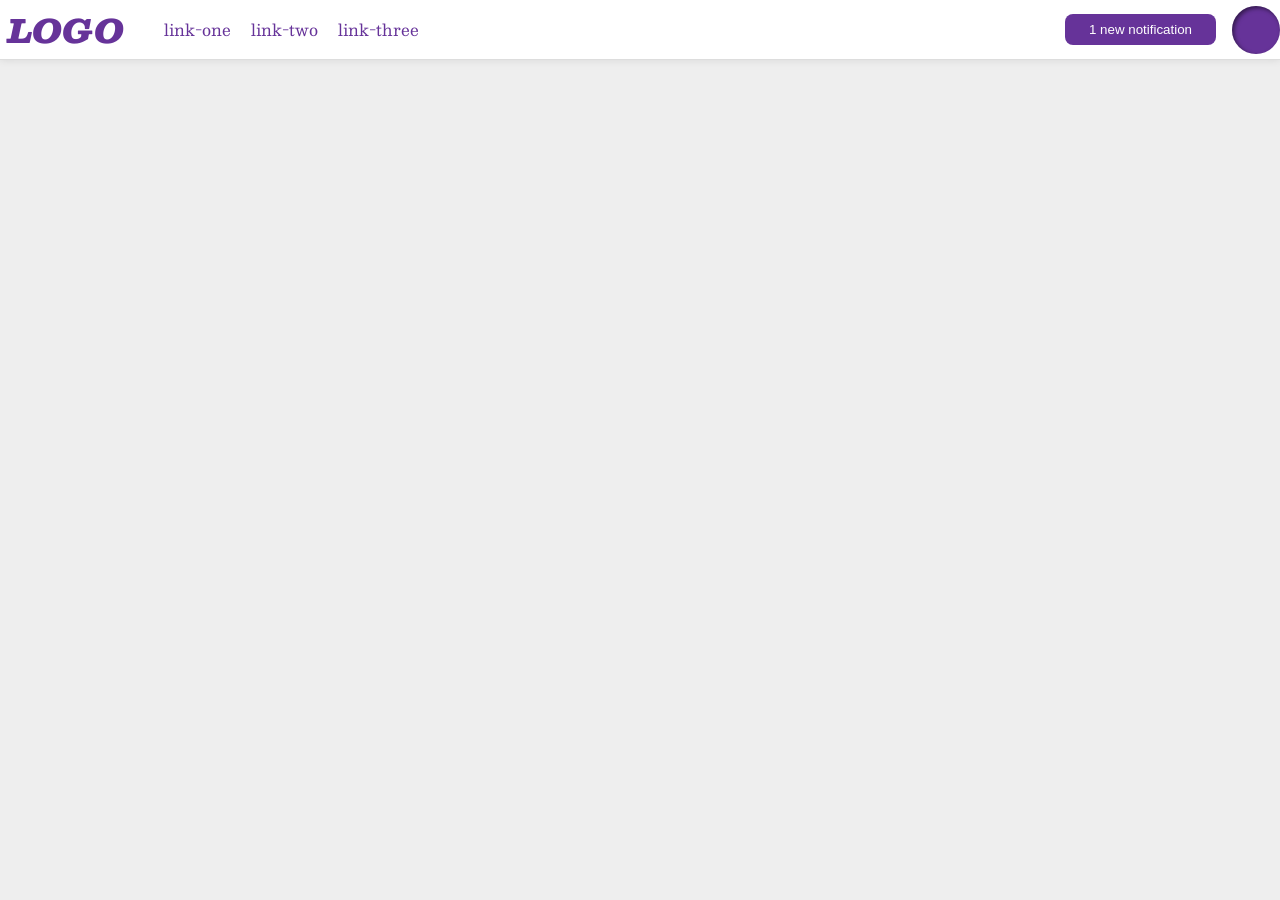
<file: foundations/flex/03-flex-header-2/index.html>
<!DOCTYPE html>
<html lang="en">
  <head>
    <meta charset="UTF-8">
    <meta http-equiv="X-UA-Compatible" content="IE=edge">
    <meta name="viewport" content="width=device-width, initial-scale=1.0">
    <title>Flex Header 2</title>
    <link rel="stylesheet" href="style.css">
  </head>
  <body>
    <div class="header">
      <div class="left-tab-header">
        <div class="logo">
          LOGO
        </div>
        <ul class="links">
          <li><a href="https://google.com">link-one</a></li>
          <li><a href="https://google.com">link-two</a></li>
          <li><a href="https://google.com">link-three</a></li>
        </ul>
      </div>
      <div class="right-tab-header">
        <button class="notifications">
          1 new notification
        </button>
        <div class="profile-image"></div>
      </div>
    </div>
  </body>
</html>
</file>
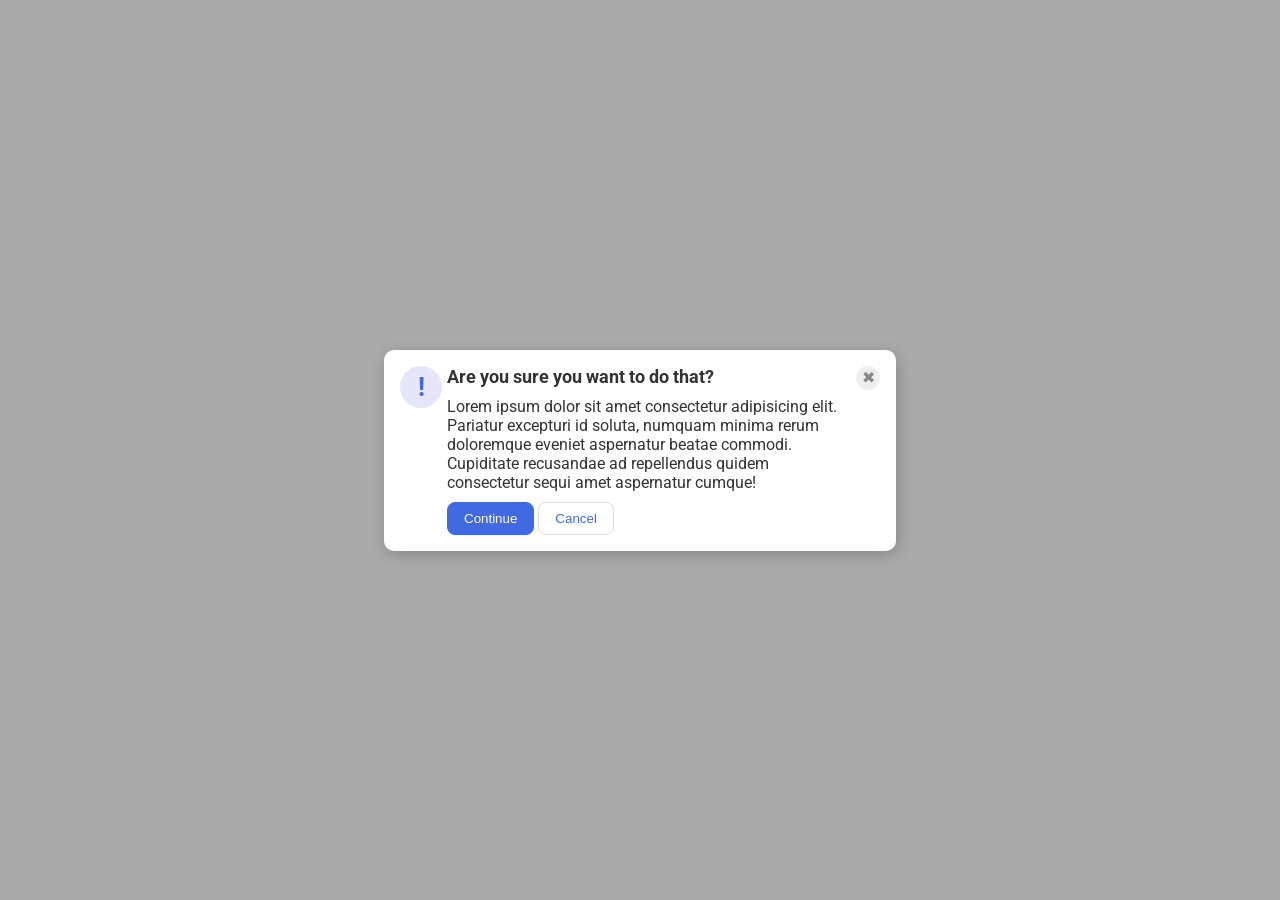
<file: foundations/flex/05-flex-modal/index.html>
<!DOCTYPE html>
<html lang="en">
  <head>
    <meta charset="UTF-8">
    <meta http-equiv="X-UA-Compatible" content="IE=edge">
    <meta name="viewport" content="width=device-width, initial-scale=1.0">
    <link rel="stylesheet" href="style.css">
    <title>Modal</title>
  </head>
  <body>
    <div class="modal">
      <div class="section">
        <div class="icon">!</div>
        <div class="info">
          <div class="header">Are you sure you want to do that?</div>
          <div class="text">Lorem ipsum dolor sit amet consectetur adipisicing elit. Pariatur excepturi id soluta, numquam minima rerum doloremque eveniet aspernatur beatae commodi. Cupiditate recusandae ad repellendus quidem consectetur sequi amet aspernatur cumque!</div>
          <button class="continue">Continue</button>
          <button class="cancel">Cancel</button>
        </div>
        <button class="close-button">✖</button>
      </div>
    </div>
  </body>
</html>
</file>
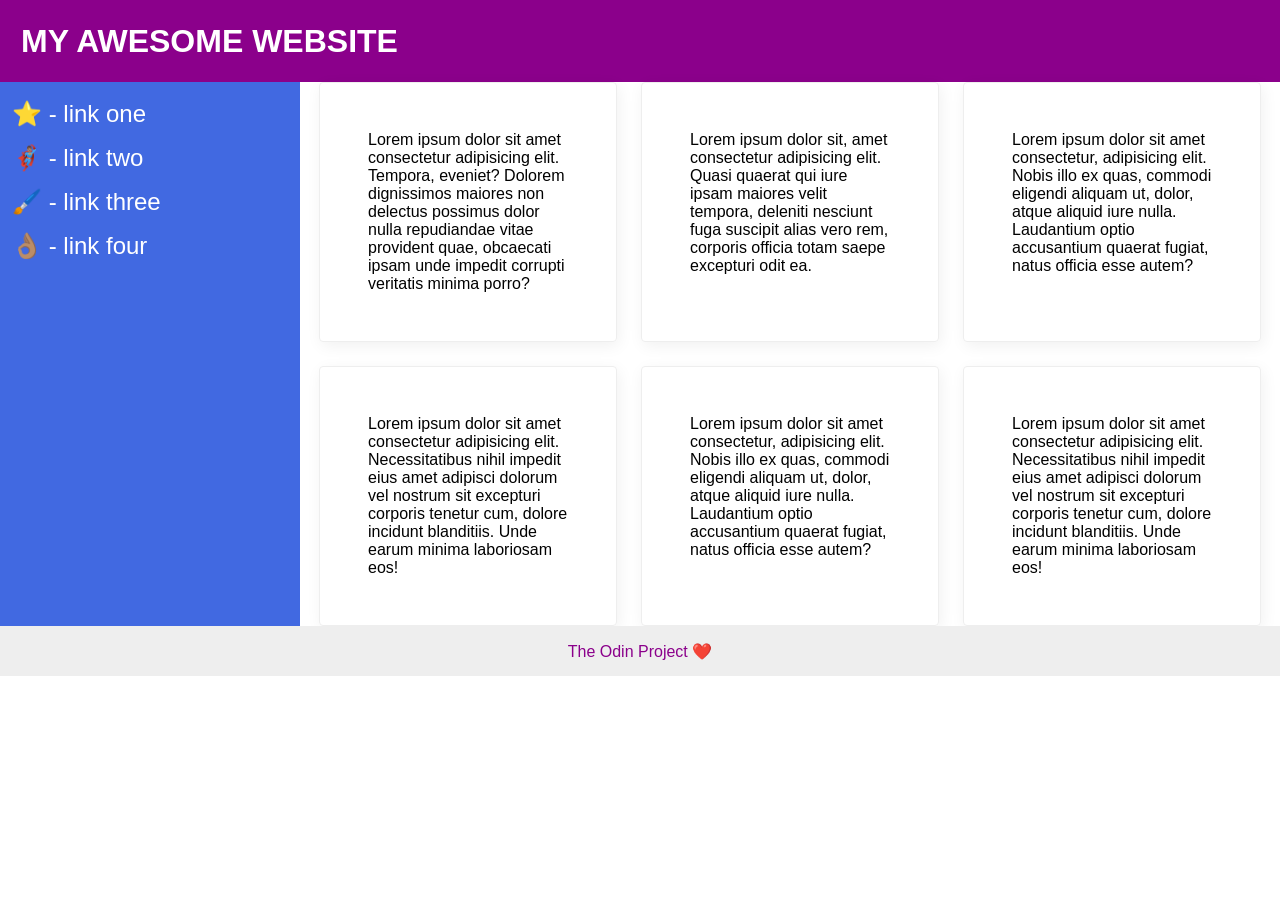
<file: foundations/flex/07-flex-layout-2/index.html>
<!DOCTYPE html>
<html lang="en">
  <head>
    <meta charset="UTF-8">
    <meta http-equiv="X-UA-Compatible" content="IE=edge">
    <meta name="viewport" content="width=device-width, initial-scale=1.0">
    <title>The Holy Grail</title>
    <link rel="stylesheet" href="style.css">
  </head>
  <body>
    <div class="header">
      <div>MY AWESOME WEBSITE</div>
    </div>
    <div class="content-container">
     <div class="sidebar">
       <ul>
         <li><a href="#">⭐ - link one</a></li>
         <li><a href="#">🦸🏽‍♂️ - link two</a></li>
         <li><a href="#">🖌️ - link three</a></li>
         <li><a href="#">👌🏽 - link four</a></li>
       </ul>
     </div>
     <div class="card-container">
       <div class="card">Lorem ipsum dolor sit amet consectetur adipisicing elit. Tempora, eveniet? Dolorem dignissimos maiores non delectus possimus dolor nulla repudiandae vitae provident quae, obcaecati ipsam unde impedit corrupti veritatis minima porro?</div>
       <div class="card">Lorem ipsum dolor sit, amet consectetur adipisicing elit. Quasi quaerat qui iure ipsam maiores velit tempora, deleniti nesciunt fuga suscipit alias vero rem, corporis officia totam saepe excepturi odit ea.</div>
       <div class="card">Lorem ipsum dolor sit amet consectetur, adipisicing elit. Nobis illo ex quas, commodi eligendi aliquam ut, dolor, atque aliquid iure nulla. Laudantium optio accusantium quaerat fugiat, natus officia esse autem?</div>
       <div class="card">Lorem ipsum dolor sit amet consectetur adipisicing elit. Necessitatibus nihil impedit eius amet adipisci dolorum vel nostrum sit excepturi corporis tenetur cum, dolore incidunt blanditiis. Unde earum minima laboriosam eos!</div>
       <div class="card">Lorem ipsum dolor sit amet consectetur, adipisicing elit. Nobis illo ex quas, commodi eligendi aliquam ut, dolor, atque aliquid iure nulla. Laudantium optio accusantium quaerat fugiat, natus officia esse autem?</div>
       <div class="card">Lorem ipsum dolor sit amet consectetur adipisicing elit. Necessitatibus nihil impedit eius amet adipisci dolorum vel nostrum sit excepturi corporis tenetur cum, dolore incidunt blanditiis. Unde earum minima laboriosam eos!</div>
     </div>
     </div>
    <div class="footer">
      <div>The Odin Project ❤️</div>
    </div>
  </body>
</html>
</file>
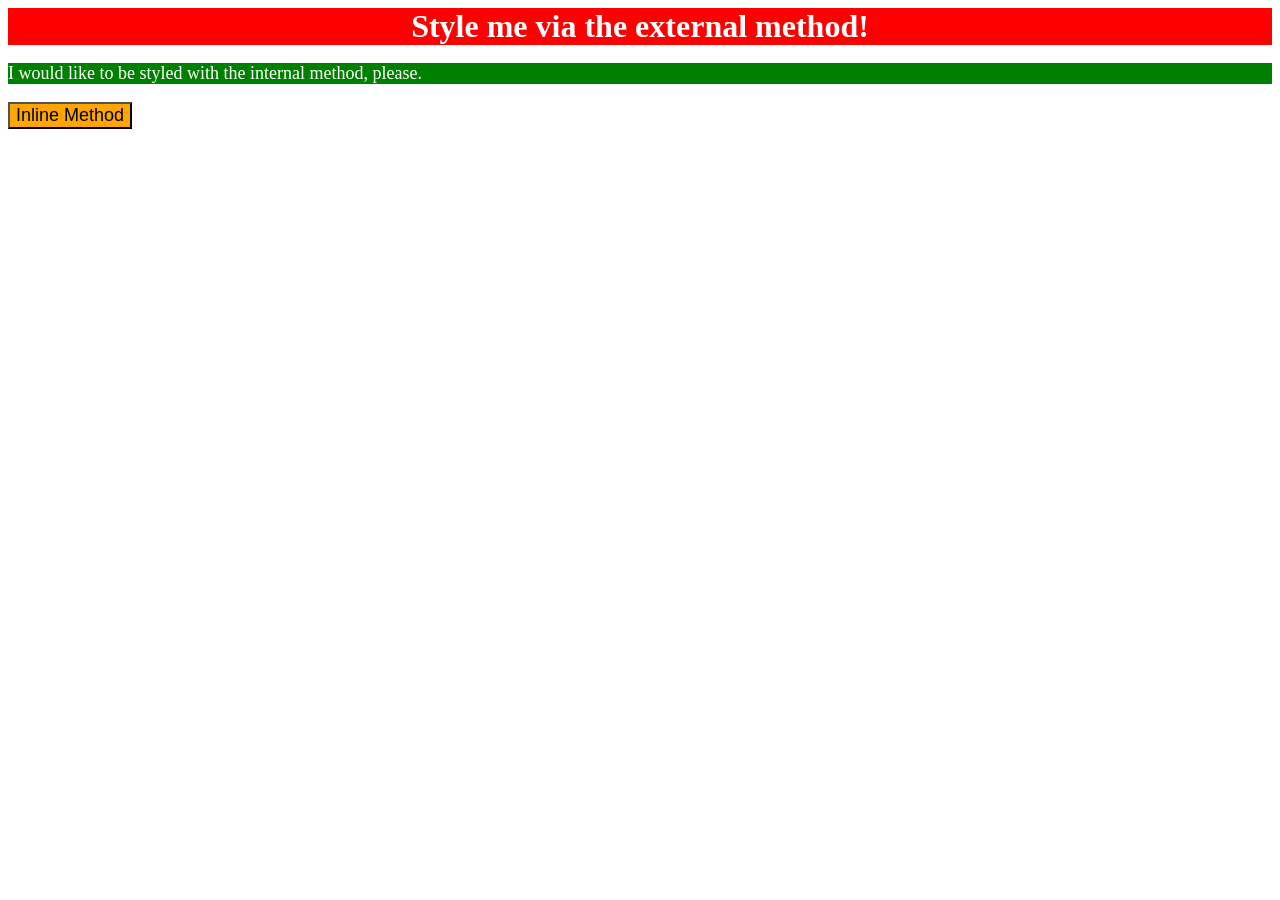
<file: foundations/intro-to-css/01-css-methods/index.html>
<!DOCTYPE html>
<html lang="en">
  <head>
    <meta charset="UTF-8">
    <meta http-equiv="X-UA-Compatible" content="IE=edge">
    <meta name="viewport" content="width=device-width, initial-scale=1.0">
    <title>Methods for Adding CSS</title>
    <link rel="Stylesheet" href="./styles.css"/>
    <style>
      p {
        color: white;
        background-color: green;
        font-size: 18px;
      }
    </style>
  </head>
  <body>
    <div>Style me via the external method!</div>
    <p>I would like to be styled with the internal method, please.</p>
    <button style="background-color: orange; font-size: 18px;">Inline Method</button>
  </body>
</html>
</file>
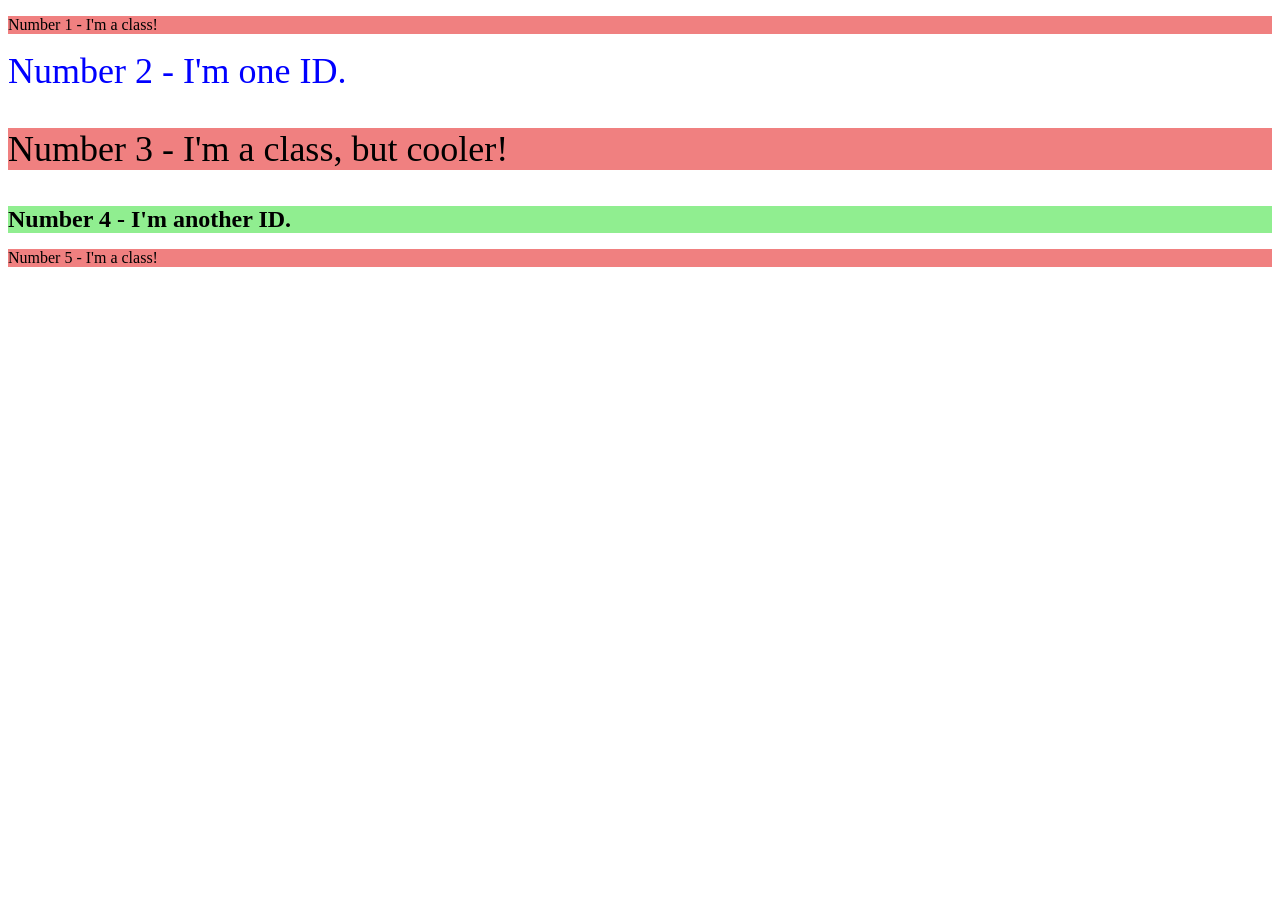
<file: foundations/intro-to-css/02-class-id-selectors/index.html>
<!DOCTYPE html>
<html lang="en">
  <head>
    <meta charset="UTF-8">
    <meta http-equiv="X-UA-Compatible" content="IE=edge">
    <meta name="viewport" content="width=device-width, initial-scale=1.0">
    <title>Class and ID Selectors</title>
    <link rel="stylesheet" href="style.css">
  </head>
  <body>
    <p class="odd-number">Number 1 - I'm a class!</p>
    <div id="one-ID">Number 2 - I'm one ID.</div>
    <p class="odd-number but-cooler">Number 3 - I'm a class, but cooler!</p>
    <div id="another-ID">Number 4 - I'm another ID.</div>
    <p class="odd-number">Number 5 - I'm a class!</p>
  </body>
</html>
</file>
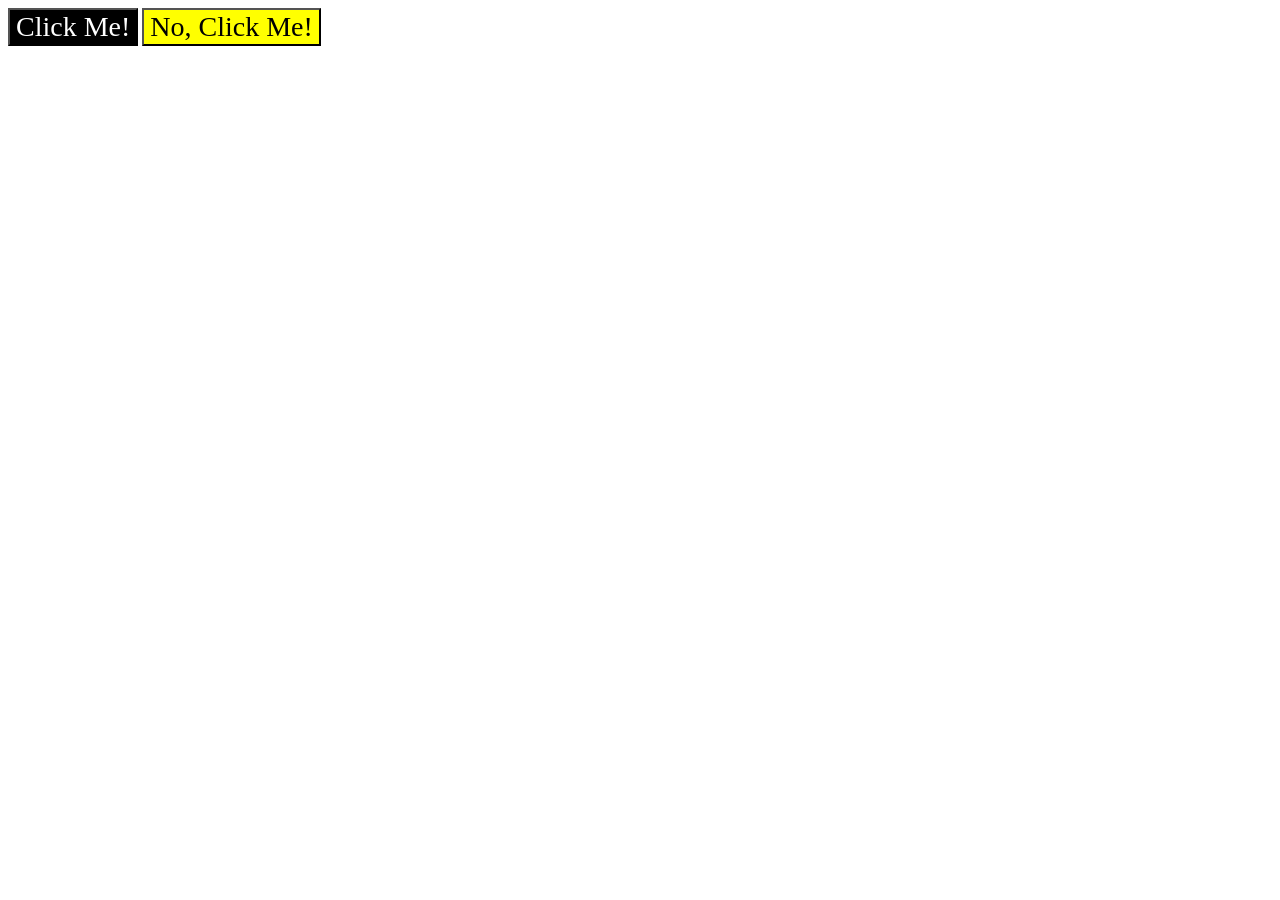
<file: foundations/intro-to-css/03-grouping-selectors/index.html>
<!DOCTYPE html>
<html lang="en">
  <head>
    <meta charset="UTF-8">
    <meta http-equiv="X-UA-Compatible" content="IE=edge">
    <meta name="viewport" content="width=device-width, initial-scale=1.0">
    <title>Grouping Selectors</title>
    <link rel="stylesheet" href="style.css">
  </head>
  <body>
    <button class="click-me">Click Me!</button>
    <button class="no-click-me">No, Click Me!</button>
  </body>
</html>
</file>
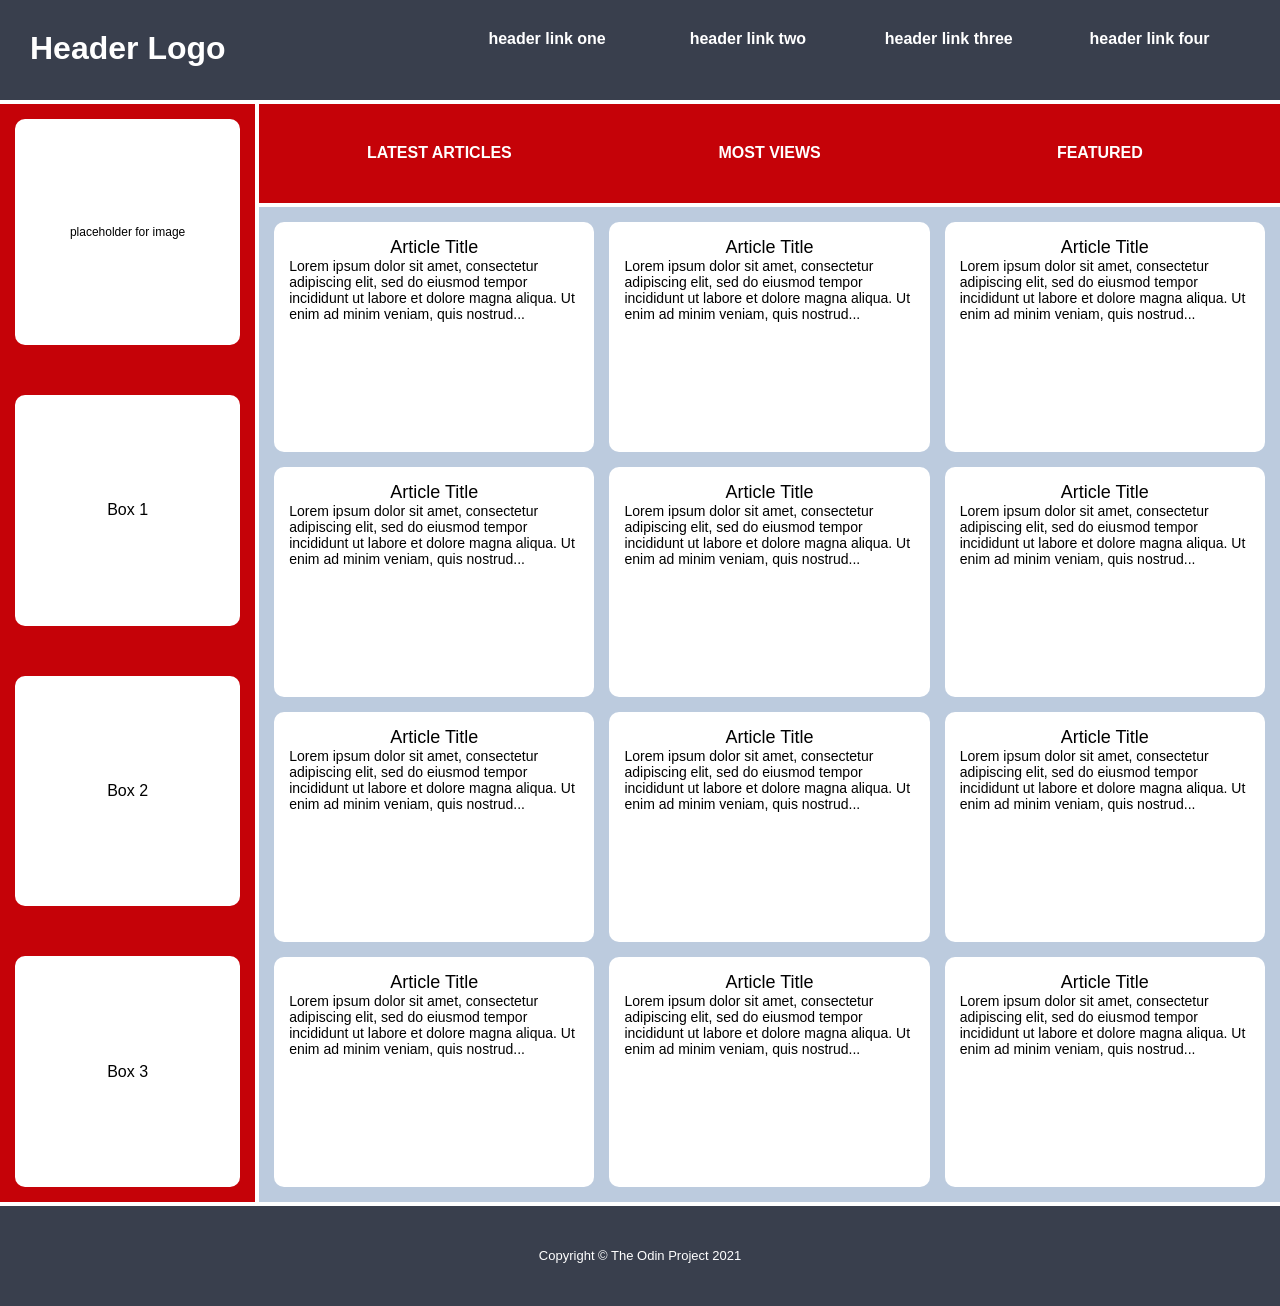
<file: intermediate-html-css/advanced-grid/02-holy-grail-mockup/index.html>
<!DOCTYPE html>
<html lang="en">
  <head>
    <meta charset="UTF-8">
    <meta http-equiv="X-UA-Compatible" content="IE=edge">
    <meta name="viewport" content="width=device-width, initial-scale=1.0">
    <title>Holy Grail Mockup</title>
    <link rel="stylesheet" href="style.css">
  </head>
  <body>
    <div class="container">

      <div class="header">
        <div class="logo">Header Logo</div>
        <div class="menu">
          <ul>
            <li><a href="#">header link one</a></li>
            <li><a href="#">header link two</a></li>
            <li><a href="#">header link three</a></li>
            <li><a href="#">header link four</a></li>
          </ul>
        </div>
      </div>

      <div class="sidebar">
        <div class="photo">
          <p>placeholder for image</p>    
        </div>
        <div class="side-content">Box 1
        </div>
        <div class="side-content">Box 2
        </div>
        <div class="side-content">Box 3
        </div>
      </div>

      <div class="nav">
        <ul>
          <li><a href="#">Latest Articles</a></li>
          <li><a href="#">Most Views</a></li>
          <li><a href="#">Featured</a></li>
        </ul>
      </div>

      <div class="article">
        <div class="card">
          <p class="title">Article Title</p>
          <p>Lorem ipsum dolor sit amet, consectetur adipiscing elit, sed do eiusmod tempor incididunt ut labore et dolore magna aliqua. Ut enim ad minim veniam, quis nostrud...</p>
        </div>
        <div class="card">
          <p class="title">Article Title</p>
          <p>Lorem ipsum dolor sit amet, consectetur adipiscing elit, sed do eiusmod tempor incididunt ut labore et dolore magna aliqua. Ut enim ad minim veniam, quis nostrud...</p>
        </div>
        <div class="card">
          <p class="title">Article Title</p>
          <p>Lorem ipsum dolor sit amet, consectetur adipiscing elit, sed do eiusmod tempor incididunt ut labore et dolore magna aliqua. Ut enim ad minim veniam, quis nostrud...</p>
        </div>
        <div class="card">
          <p class="title">Article Title</p>
          <p>Lorem ipsum dolor sit amet, consectetur adipiscing elit, sed do eiusmod tempor incididunt ut labore et dolore magna aliqua. Ut enim ad minim veniam, quis nostrud...</p>
        </div>
        <div class="card">
          <p class="title">Article Title</p>
          <p>Lorem ipsum dolor sit amet, consectetur adipiscing elit, sed do eiusmod tempor incididunt ut labore et dolore magna aliqua. Ut enim ad minim veniam, quis nostrud...</p>
        </div>
        <div class="card">
          <p class="title">Article Title</p>
          <p>Lorem ipsum dolor sit amet, consectetur adipiscing elit, sed do eiusmod tempor incididunt ut labore et dolore magna aliqua. Ut enim ad minim veniam, quis nostrud...</p>
        </div>
        <div class="card">
          <p class="title">Article Title</p>
          <p>Lorem ipsum dolor sit amet, consectetur adipiscing elit, sed do eiusmod tempor incididunt ut labore et dolore magna aliqua. Ut enim ad minim veniam, quis nostrud...</p>
        </div>
        <div class="card">
          <p class="title">Article Title</p>
          <p>Lorem ipsum dolor sit amet, consectetur adipiscing elit, sed do eiusmod tempor incididunt ut labore et dolore magna aliqua. Ut enim ad minim veniam, quis nostrud...</p>
        </div>
        <div class="card">
          <p class="title">Article Title</p>
          <p>Lorem ipsum dolor sit amet, consectetur adipiscing elit, sed do eiusmod tempor incididunt ut labore et dolore magna aliqua. Ut enim ad minim veniam, quis nostrud...</p>
        </div>
        <div class="card">
          <p class="title">Article Title</p>
          <p>Lorem ipsum dolor sit amet, consectetur adipiscing elit, sed do eiusmod tempor incididunt ut labore et dolore magna aliqua. Ut enim ad minim veniam, quis nostrud...</p>
        </div>
        <div class="card">
          <p class="title">Article Title</p>
          <p>Lorem ipsum dolor sit amet, consectetur adipiscing elit, sed do eiusmod tempor incididunt ut labore et dolore magna aliqua. Ut enim ad minim veniam, quis nostrud...</p>
        </div>
        <div class="card">
          <p class="title">Article Title</p>
          <p>Lorem ipsum dolor sit amet, consectetur adipiscing elit, sed do eiusmod tempor incididunt ut labore et dolore magna aliqua. Ut enim ad minim veniam, quis nostrud...</p>
        </div>
      </div>

      <div class="footer">
        <p>Copyright © The Odin Project 2021</p>
      </div>
      
    </div>
  </body>
</html>
</file>
<file: foundations/flex/03-flex-header-2/style.css>
/* this is some magical font-importing.  
you'll learn about it later. */
@import url('https://fonts.googleapis.com/css2?family=Besley:ital,wght@0,400;1,900&display=swap');

body {
  margin: 0;
  background: #eee;
  font-family: Besley, serif;
}

.header {
  background: white;
  border-bottom: 1px solid #ddd;
  box-shadow: 0 0 8px rgba(0,0,0,.1);
  display: flex;
  justify-content: space-between;
}

.profile-image {
  background: rebeccapurple;
  box-shadow: inset 2px 2px 4px rgba(0,0,0,.5);
  border-radius: 50%;
  width: 48px;
  height: 48px;
}

.logo {
  color: rebeccapurple;
  font-size: 32px;
  font-weight: 900;
  font-style: italic;
  margin-left: 8px;
}

button.notifications {
  border: none;
  border-radius: 8px;
  background: rebeccapurple;
  color: white;
  padding: 8px 24px;
}

a {
  /* this removes the line under our links */
  text-decoration: none;
  color: rebeccapurple;
}

ul.links {
  list-style-type: none;
  display: flex;
  gap: 20px;
}

div.right-tab-header {
  display: flex;
  align-items: center;
  justify-content: right;
  gap: 16px;
}

div.left-tab-header {
  display: flex;
  align-items: center;
  justify-content: left;
}
</file>
<file: foundations/flex/05-flex-modal/style.css>
@import url('https://fonts.googleapis.com/css2?family=Roboto:wght@400;700&display=swap');

html, body {
  height: 100%;
}

body {
  font-family: Roboto, sans-serif;
  margin: 0;
  background: #aaa;
  color: #333;
  /* I'll give you this one for free lol */
  display: flex;
  align-items: center;
  justify-content: center;
}

.modal {
  background: white;
  width: 480px;
  border-radius: 10px;
  box-shadow: 2px 4px 16px rgba(0,0,0,.2);
  gap: 16px;
  padding: 16px;
}

.icon {
  color: royalblue;
  font-size: 26px;
  font-weight: 700;
  background: lavender;
  width: 42px;
  height: 42px;
  border-radius: 50%;
  display: flex;
  align-items: center;
  justify-content: center;
  flex-shrink: 0;
}

.close-button {
  background: #eee;
  border-radius: 50%;
  color: #888;
  font-weight: 400;
  font-size: 16px;
  height: 24px;
  width: 24px;
  display: flex;
  align-items: center;
  justify-content: center;
  border: 1px solid #eee;
  padding: 0;
  flex-shrink: 0;
}

button {
  cursor: pointer;
  padding: 8px 16px;
  border-radius: 8px;
}

button.continue {
  background: royalblue;
  border: 1px solid royalblue;
  color: white;
}

button.cancel {
  background: white;
  border: 1px solid #ddd;
  color: royalblue;
}


.header {
  font-size: large;
  font-weight: bold;

}

.text {
  font-size: medium;
  margin-top: 10px;
  margin-bottom: 10px;
}
.section {
  display: flex;
  gap: 5px;
  justify-content: space-around;
}
</file>
<file: foundations/flex/07-flex-layout-2/style.css>
body {
  font-family: -apple-system, BlinkMacSystemFont, 'Segoe UI', Roboto, Oxygen, Ubuntu, Cantarell, 'Open Sans', 'Helvetica Neue', sans-serif;
  margin: 0;
  min-height: 100vh;
  display: flex;
  flex-direction: column;
}

a {
  text-decoration: none;
  color: white;
}

ul {
  align-items: left;
  list-style: none;
  padding: 10px;
  margin: 0;
}

li {
  padding: 8px 2px;
}

.content-container {
  display: flex;
}

.header {
  height: 72px;
  background: darkmagenta;
  color: white;
  font-size: 32px;
  font-weight: 900;
  
  display: flex;
  align-items: center;
  padding: 5px;
}

.header div {
  margin-left: 16px;
}

.footer {
  height: 50px;
  background: #eee;
  color: darkmagenta;

  display: flex;
  justify-content: center;
  align-items: center;
  left: 0;
  right: 0;
  bottom: 0;
}

.sidebar {
  font-size: 24px;
  width: 300px;
  background: royalblue;
  box-sizing: border-box;
  border: 10px;
  flex-shrink: 0;
}

.card-container {
  display: flex;
  flex-wrap: wrap;
  gap: 24px;
  align-items: stretch;
  justify-content: center;
}

.card {
  border: 1px solid #eee;
  box-shadow: 2px 4px 16px rgba(0,0,0,.06);
  border-radius: 4px;
  padding: 48px;
  flex-grow: 0;
  flex-shrink: 1;
  flex-basis: 200px;
}
</file>
<file: foundations/intro-to-css/01-css-methods/styles.css>
div {
    color: white;
    background-color: red;
    text-align: center;
    font-size: 32px;
    font-weight: bold;
}
</file>
<file: foundations/intro-to-css/02-class-id-selectors/style.css>
/* Add CSS Styling */
.odd-number {
    background-color: lightcoral;
    font font-family: "`Verderna`", "`DejaVu Sans`", "`sans-serif`";
}

.odd-number.but-cooler {
    font-size: 36px;
}

#one-ID {
    color: blue;
    font-size: 36px;
}

#another-ID {
    background-color: lightgreen;
    font-size: 24px;
    font-weight: bold;
}
</file>
<file: foundations/intro-to-css/03-grouping-selectors/style.css>
/* Add CSS Styling */
.click-me, .no-click-me {
    font-size: 28px;
    font-family: "`Helvetica`", "`Times New Roman`", "`sans-serif`";
}

.click-me {
    background-color: black;
    color: white;
}

.no-click-me {
    background-color: yellow;
}
</file>
<file: intermediate-html-css/advanced-grid/02-holy-grail-mockup/style.css>
* {
  margin: 0;
  padding: 0;
}

a {
  text-decoration: none;
  color: #FFFFFF;
}

.container {
  text-align: center;

  display: grid;
  grid-template-columns: 1fr 4fr;
  grid-template-rows: 1fr 1fr 10fr 1fr;

  /* grid-template-rows: ; */
  gap: 4px;
}

.container div {
  padding: 15px;
  font-size: 32px;
  font-family: Helvetica;
  font-weight: bold;
  color: white;
}

.header {
  background-color: #393f4d;

  grid-column: 1 / 3;

  display: grid;
  grid-template-columns: 2fr 4fr;
}

.logo {
  text-align: left;
}

.menu ul {
  display: grid;
  grid-template-columns: repeat(4, 1fr);

}

.nav ul {
  width: 100%;
  height: 100%;
  display: grid;
  grid-template-columns: 1fr 1fr 1fr;
}


.nav ul li{
  display: grid;
  align-items: center;
  justify-items: center;
}

.nav ul,
.menu ul {
  font-size: 16px;
  list-style-type: none;
}

.sidebar {
  background-color: #C50208;
  
  grid-column: 1 / 2;
  grid-row: 2 / 4;

  display: grid;
  gap: 50px;
}

.photo, .side-content {
  display: grid;
  justify-items: center;
  align-items: center;
}

.sidebar .photo {
  background-color: white;
  color: black;
  font-size: 12px;
  font-weight: normal;
  border-radius: 10px;
}


.sidebar .side-content {
  background-color: white;
  color: black;
  border-radius: 10px;
  font-size: 16px;
  font-weight: normal;
}

.nav {
  background-color: #C50208;
}

.nav ul {
  display: grid;
  grid-template-columns: repeat(3, 1fr);
}

.nav ul li {
  text-transform: uppercase;
}

.article {
  background-color: #bccbde;
  display: grid;
  grid-template-columns: repeat(auto-fit, minmax(250px, 1fr));
  gap: 15px;
}

.article p {
  font-size: 18px;
  font-family: sans-serif;
  color: white;
  text-align: left;
}

.article .card {
  background-color: #FFFFFF;
  border-radius: 10px;
  color: black;
  text-align: center;
  height: 200px;
}

.card p {
  color: black;
  font-weight: normal;
  font-size: 14px;
}

.card .title {
  font-size: 18px;
  text-align: center;
}

.footer {
  background-color: #393f4d;
  grid-column: 1 / 3;
  display: grid;
  align-items: center;
  justify-items: center;
}

.footer p {
  font-size: 13px;
  font-weight: normal;
}
</file>
